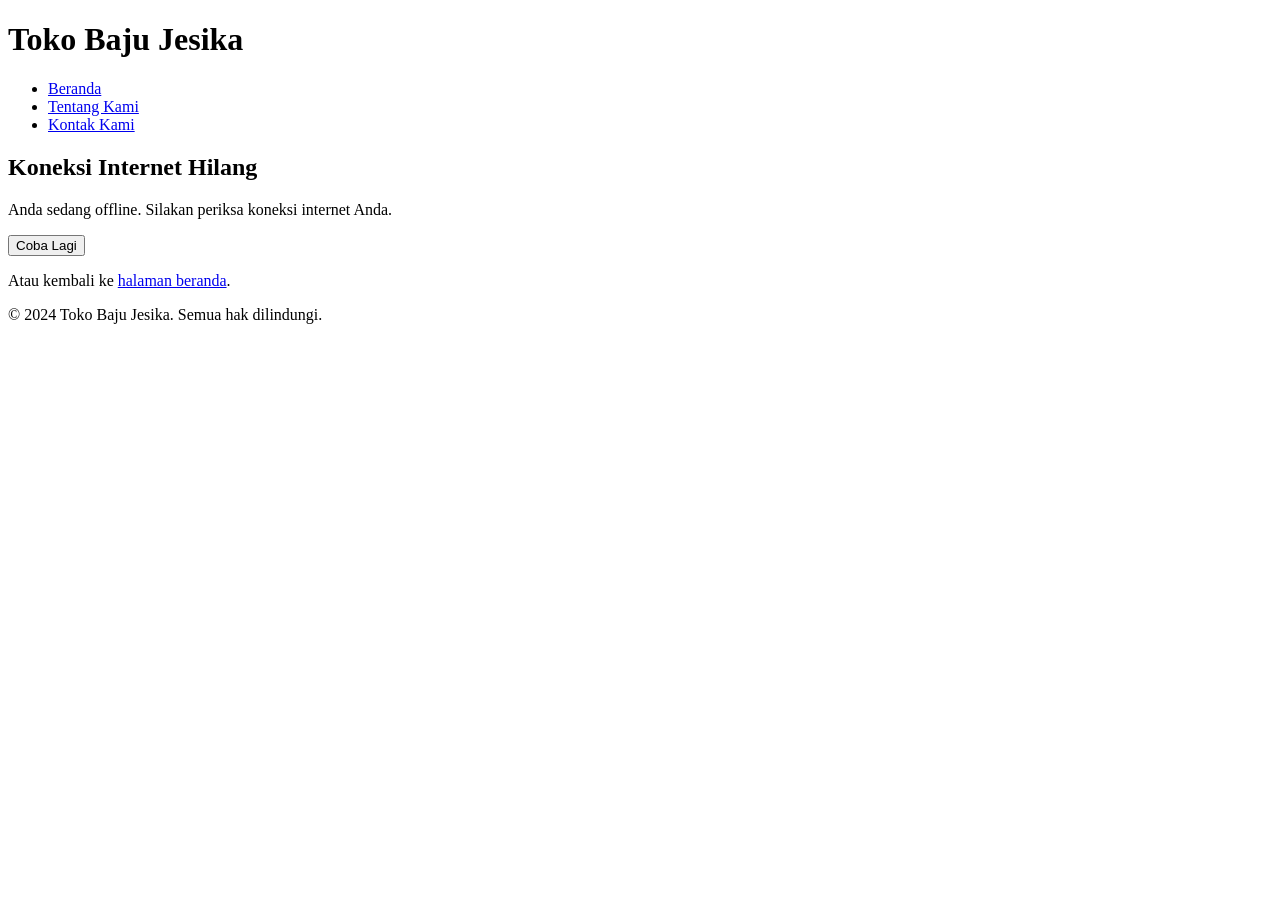
<file: offline.html>
<!DOCTYPE html>
<html lang="id">
<head>
    <meta charset="UTF-8">
    <meta name="viewport" content="width=device-width, initial-scale=1.0">
    <title>Offline - Toko Baju Jesika</title>
</head>
<body>
    <header>
        <h1>Toko Baju Jesika</h1>
        <nav>
            <ul>
                <li><a href="/index.html">Beranda</a></li>
                <li><a href="/about.html">Tentang Kami</a></li>
                <li><a href="/contact.html">Kontak Kami</a></li>
            </ul>
        </nav>
    </header>

    <main>
        <section>
            <h2>Koneksi Internet Hilang</h2>
            <p>Anda sedang offline. Silakan periksa koneksi internet Anda.</p>
            <button onclick="location.reload();">Coba Lagi</button>
            <p>Atau kembali ke <a href="/TugasDesainWEB-FINAL/index.html">halaman beranda</a>.</p>
        </section>
    </main>

    <footer>
        <p>&copy; 2024 Toko Baju Jesika. Semua hak dilindungi.</p>
    </footer>
</body>
</html>
</file>
